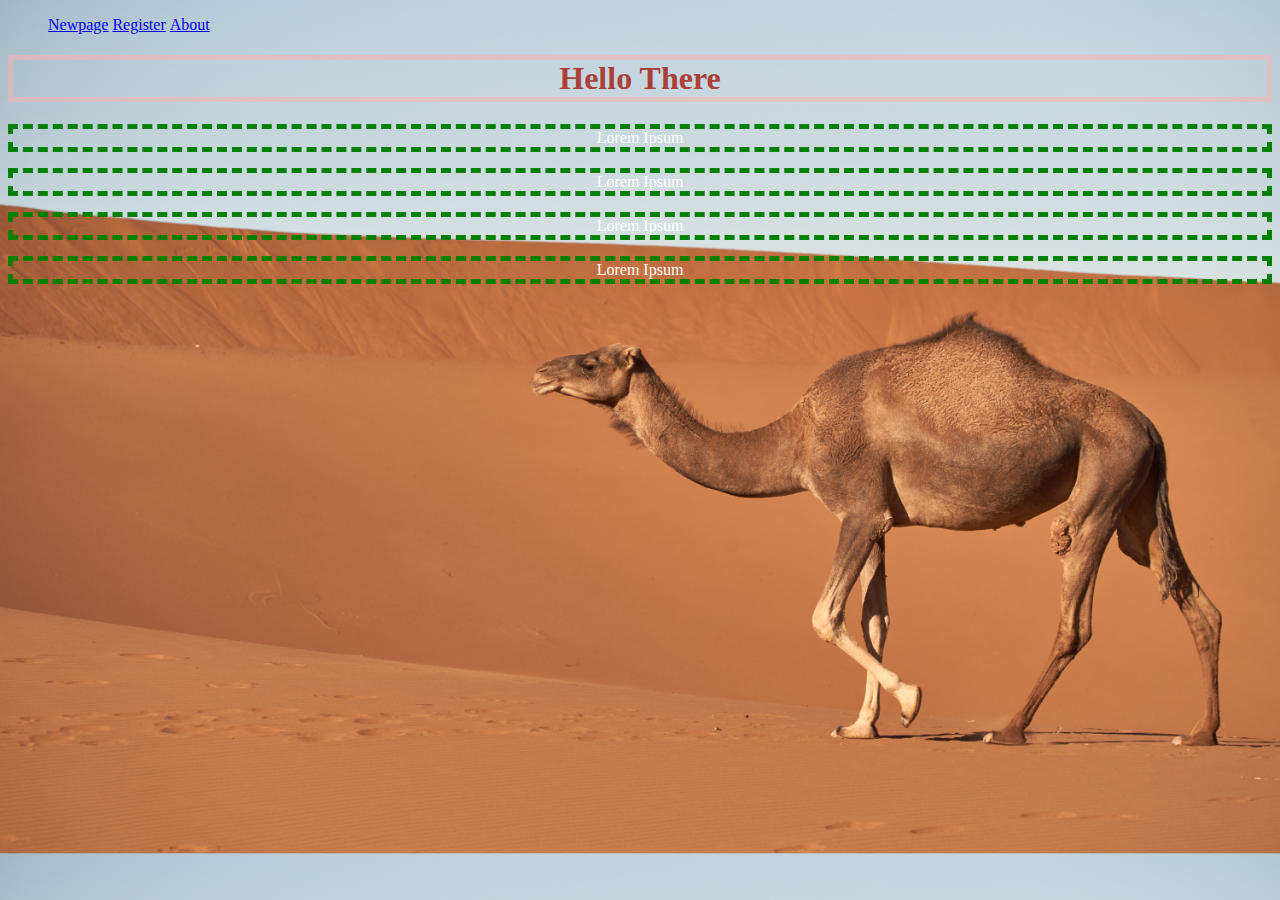
<file: index.html>
<!DOCTYPE html>
<html lang="en" dir="ltr">

<head>
  <meta charset="utf-8">
  <title>First Web page</title>
  <link rel="stylesheet" href="style.css">

</head>

<body>


  <header>
    <nav>
      <ul>
        <li><a href="newpage.html">Newpage</a></li>
        <li><a href="register.html">Register </a></li>
        <li><a href="about.html">About</a></li>
      </ul>
    </nav>
  </header>


  <section>
    <h1>Hello There</h1>
    <p class="webpack">Lorem Ipsum</p>
    <p class="webpack">Lorem Ipsum</p>
    <p class="webpack">Lorem Ipsum</p>
    <p class="webpack">Lorem Ipsum</p class="webpack">
  </section>


</body>

</html>
</file>
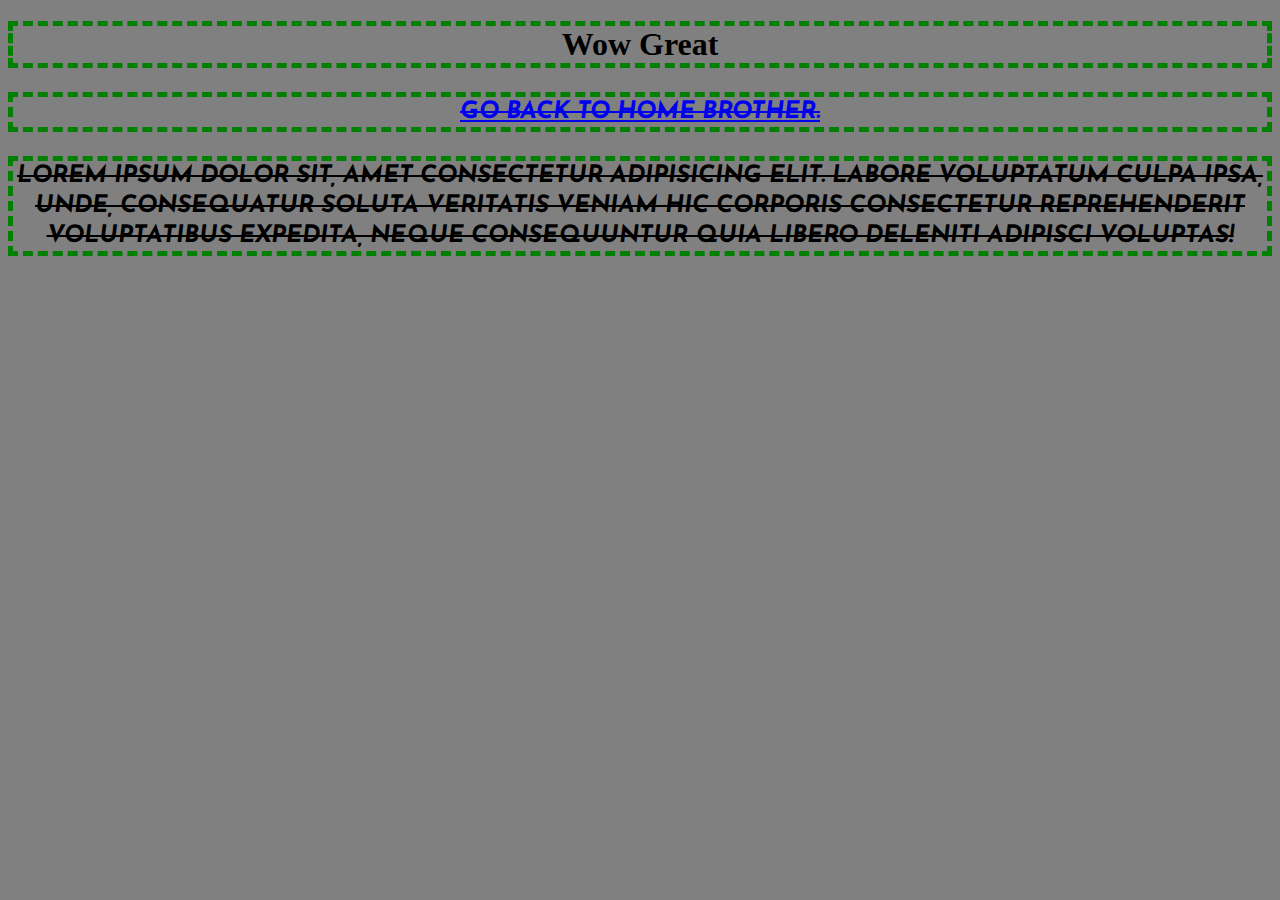
<file: about.html>
<!DOCTYPE html>
<html lang="en">
<head>
    <meta charset="UTF-8">
    <meta name="viewport" content="width=device-width, initial-scale=1.0">
    <meta http-equiv="X-UA-Compatible" content="ie=edge">
    <title>About</title>

    <link rel="stylesheet" href="about_style.css">
    <link href="https://fonts.googleapis.com/css?family=Josefin+Sans&display=swap" rel="stylesheet">

</head>
<body>
    <h1>Wow Great</h1>

    <a href="index.html">
        <p>Go Back to home brother.</p>
    </a>



    <p>Lorem ipsum dolor sit, amet consectetur adipisicing elit. Labore voluptatum culpa ipsa, unde, consequatur soluta veritatis veniam hic corporis consectetur reprehenderit voluptatibus expedita, neque consequuntur quia libero deleniti adipisci voluptas!</p>
</body>
</html>
</file>
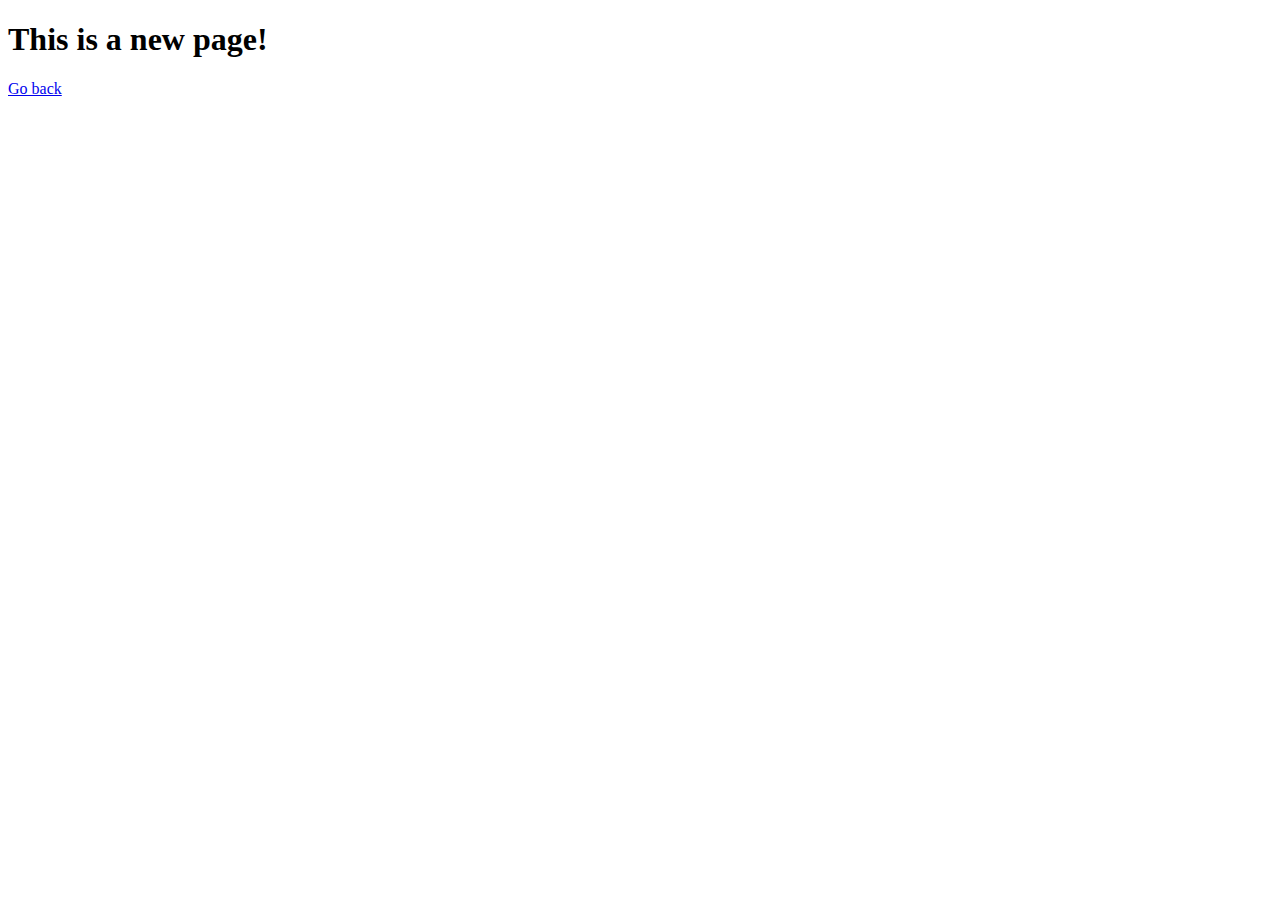
<file: newpage.html>
<!DOCTYPE html>
<html lang="en" dir="ltr">
  <head>
    <meta charset="utf-8">
    <title>Newpage</title>
  </head>
  <body>
    
    <h1>This is a new page!</h1>
     
     <a href="index.html">
         <p>Go back</p>
     </a>
     
  </body>
</html>
</file>
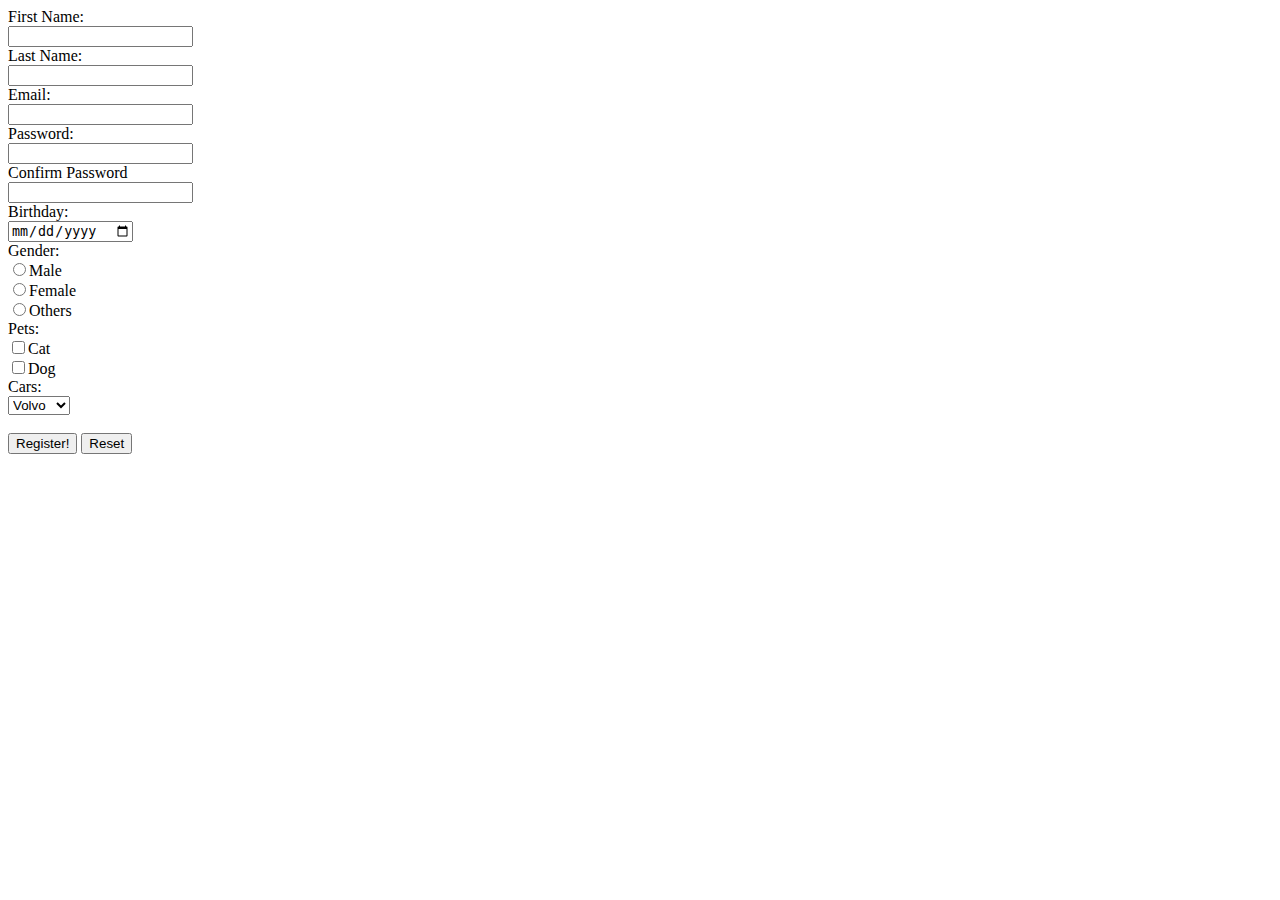
<file: register.html>
<!DOCTYPE html>
<html>
<head>
	<title>Register</title>

</head>


<body>

	<div>
		<form method="GET">
			<div>
				<label for="firstname">First Name: </label> <br>
				<input type="text" name="firstname" id = "firstname"> <br>
			</div>


			<div>
				<label >Last Name:  </label> <br>
				<input type="text" name="lastname"> <br>
			</div>


			<div>
				<label>Email: </label><br>
				<input type="email" required name = "email" > <br>
			</div>


			<div>
				<label >Password: </label> <br>
				<input type="password" name="password"> <br>
			</div>

			<div>
				<label >Confirm Password</label> <br>
				<input type="password" name="confirmPassword"> <br>
			</div>

			<div>
				<label >Birthday: </label> <br>
				<input type="date" name="birthday"> <br>
			</div>



			<div>
				<label >Gender: </label> <br>
				<input type="radio" name="gender" value="male">Male <br>
				<input type="radio" name="gender" value="female">Female <br>
				<input type="radio" name="gender" value="others">Others <br>
			</div>


			<div>
				<label for="">Pets:</label><br>
				<input type="checkbox" name="cat">Cat <br>
				<input type="checkbox" name="dog">Dog <br>
			</div>



			<div>
				<label for="">Cars: </label><br>
				<select name="cars" >
					<option value="volvo" name="volvo">Volvo</option>
					<option value="audi" name="audi">Audi</option>
					<option value="toyota" name="toyota">Toyota</option>
				</select> <br>
			</div>

			<br>
			<input type="submit" value="Register!">
			<input type="reset" name="">
		</form>
	</div>
	

</body>
</html>
</file>
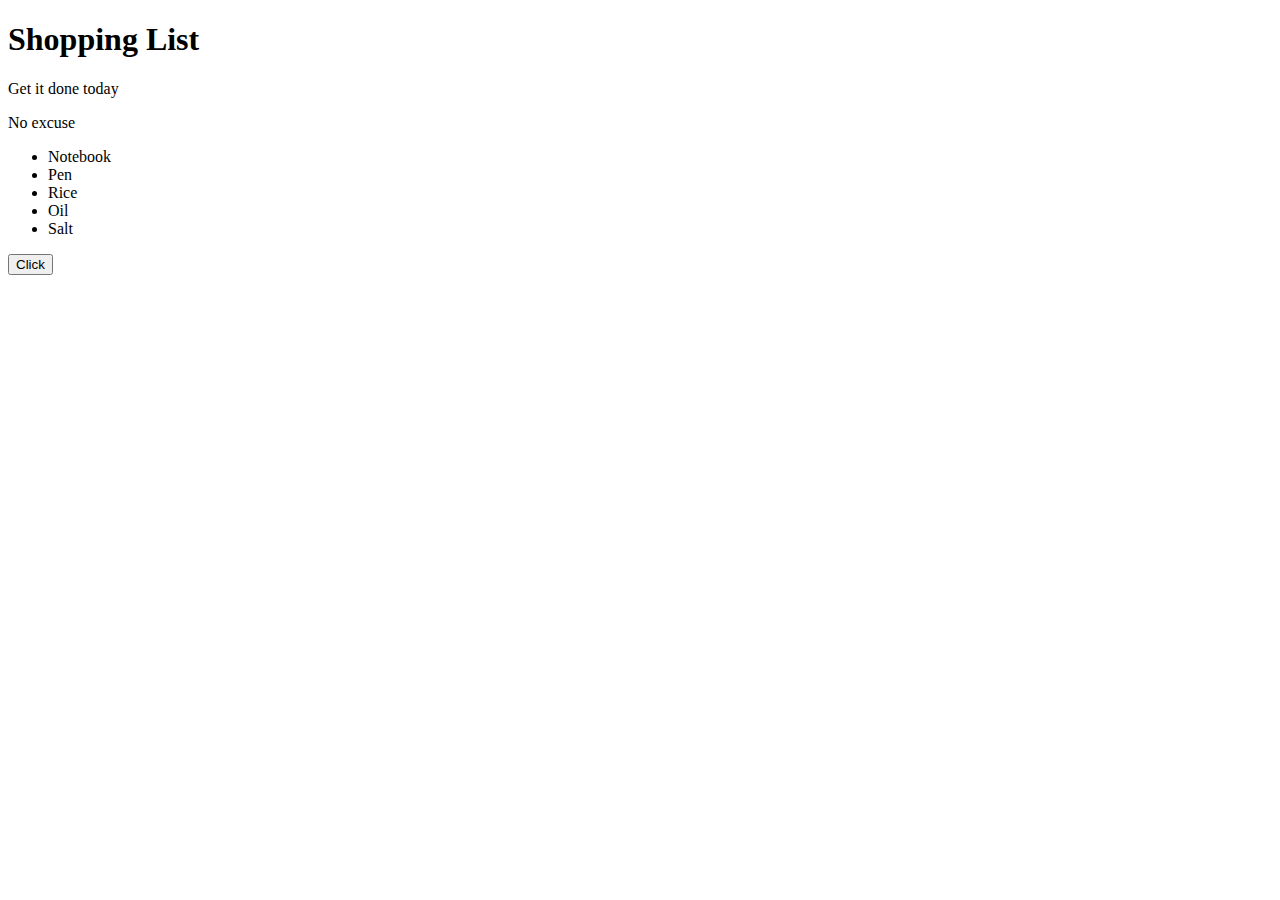
<file: shoping-list.html>
<!DOCTYPE html>
<html lang="en">
<head>
    <meta charset="UTF-8">
    <title>Javascript + DOM</title>
</head>
<body>

    <h1>Shopping List</h1>
    <p id = "first">Get it done today</p>
    <p class = "second" >No excuse</p>
    <ul>
        <li>Notebook</li>
        <li>Pen</li>
        <li>Rice</li>
        <li>Oil</li>
        <li>Salt</li>
    </ul>

    <button class="btn btn-primary" >Click</button>

    <script src = "test.js"></script>
    
</body>
</html>
</file>
<file: style.css>
body{
    background-image: url(backgroundimage2.jpg);
    background-size: cover;
}


h1, p{
    color: #AA4139;
    text-align: center;
    cursor: pointer;
    border: 5px solid rgba(255, 176, 170, 0.5);
}


p{
    color: black;
    
}


li{
    list-style: none;
    display: inline-block;
}



.webpack{
    border: 5px dashed green;
    color: white;
}
</file>
<file: about_style.css>
body{
    background: grey;
    
}

h1, p{
    text-align: center;
    border: dashed green 5px;
}

p{
    text-decoration: line-through;
    text-transform: uppercase;
    line-height: 30px;
    font-style: italic;
    font-weight: bold;
    font-size: 150%;
    font-family: 'Josefin Sans', sans-serif;
}
</file>
